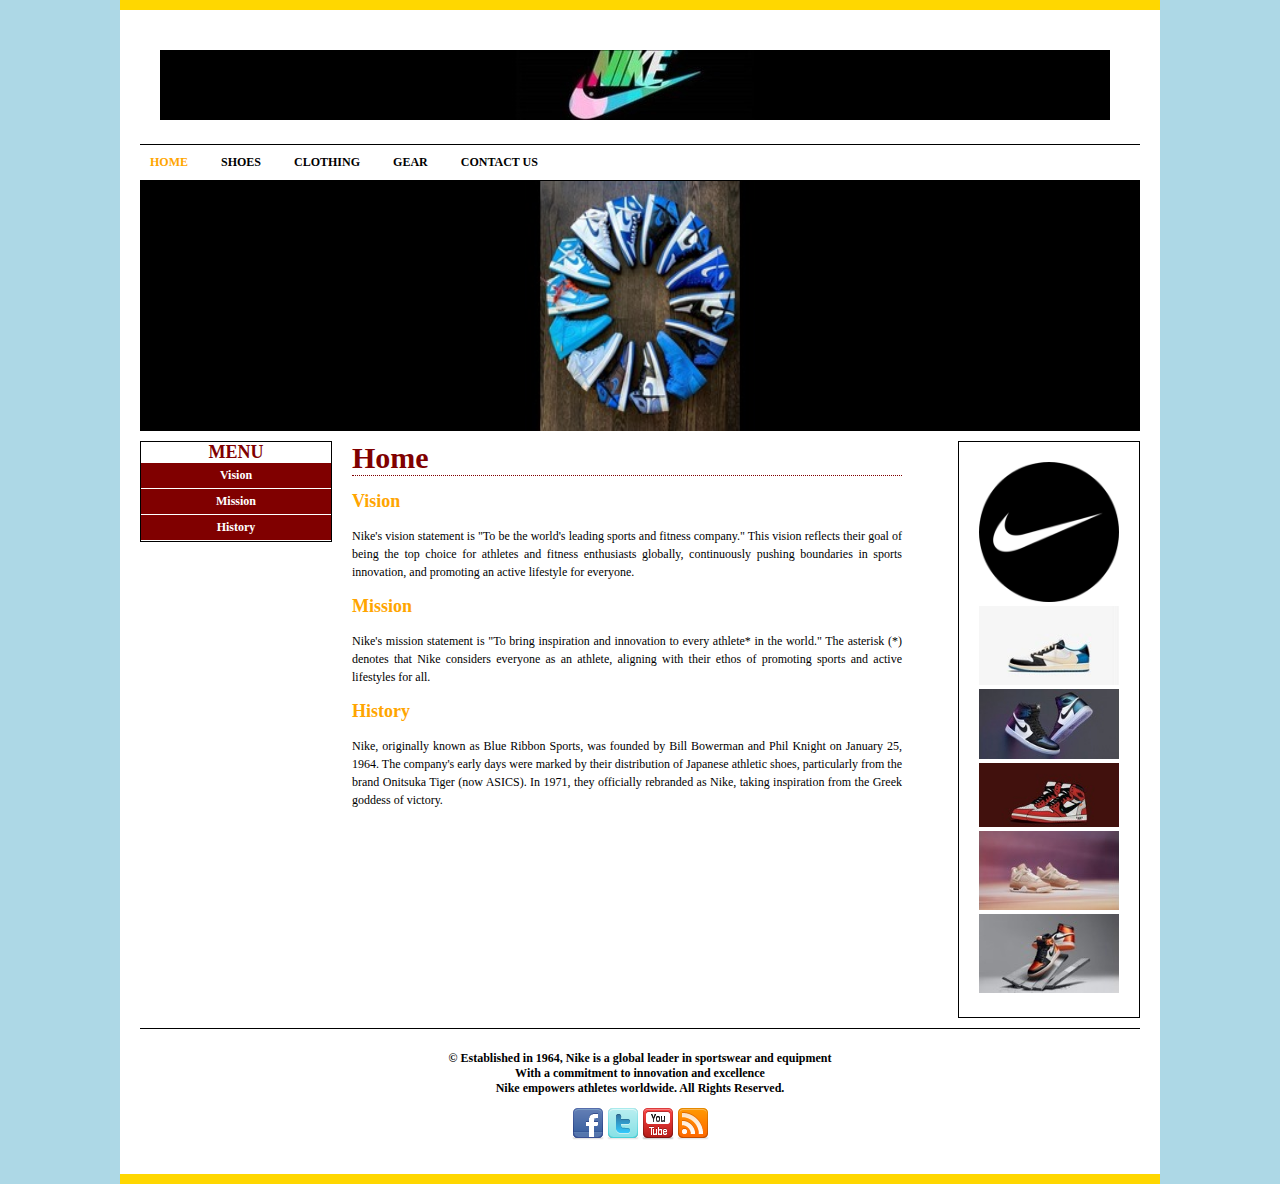
<file: index.html>
<!DOCTYPE html>
<html>
<head>
	<meta charset="utf-8">
	<meta name="viewport" content="width=device-width, initial-scale=1">
	<title>Home - Marinduque State College</title>
	<link rel="stylesheet" type="text/css" href="css/design.css">
	<link rel="icon" type="image/x-icon" href="/images/icons/youtube.png">


</head>
<body>
	<div class="wrapper">
		<div class="header">
			<img src="images/OIPS.jpg">
		</div>
		<div class="nav">
			<ul>
				<li><a href="index.html" class="active">Home</a></li>
				<li><a href="">Shoes</a></li>
				<li><a href="">Clothing</a></li>
				<li><a href="">Gear</a></li>
				<li><a href="html/contacts.html">Contact Us</a></li>
			</ul>
		</div>
		<div class="banner">
			<img src="images/ganda.jpg">
		</div>
		<div class="main">
			<div class="left-side-bar">
				<h2>Menu</h2>
				<ul>
					<li><a href="#vision">Vision</a></li>
					<li><a href="#mission">Mission</a></li>
					<li><a href="#history">History</a></li>
				</ul>
			</div>
			<div class="content">
				<h1>Home</h1>
				<h2 id="vision">Vision</h2>
				<p>Nike's vision statement is "To be the world's leading sports and fitness company." This vision reflects their goal of being the top choice for athletes and fitness enthusiasts globally, continuously pushing boundaries in sports innovation, and promoting an active lifestyle for everyone.</p>

				<h2 id="mission">Mission</h2>
				<p>Nike's mission statement is "To bring inspiration and innovation to every athlete* in the world." The asterisk (*) denotes that Nike considers everyone as an athlete, aligning with their ethos of promoting sports and active lifestyles for all.</p>

				<h2 id="history">History</h2>
				<p>Nike, originally known as Blue Ribbon Sports, was founded by Bill Bowerman and Phil Knight on January 25, 1964. The company's early days were marked by their distribution of Japanese athletic shoes, particularly from the brand Onitsuka Tiger (now ASICS). In 1971, they officially rebranded as Nike, taking inspiration from the Greek goddess of victory.</p>

			</div>
			<div class="right-side-bar">
				<ul>
					<li><img src="images/nike.png"></li>
					<li><img src="images/side-bars/nk6.jpg"></li>
					<li><img src="images/side-bars/nk1.jpg"></li>
					<li><img src="images/side-bars/nk2.jpg"></li>
					<li><img src="images/side-bars/nk4.jpg"></li>
					<li><img src="images/side-bars/nk5.jpg"></li>
				</ul>
			</div>
			<div class="footer">
				<p>&copy; Established in 1964, Nike is a global leader in sportswear and equipment <br> With a commitment to innovation and excellence <br> Nike empowers athletes worldwide. All Rights Reserved.</p>
				<a href="https://www.facebook.com"><img src="images/icons/facebook.png"></a>
				<a href="https://www.x.com"><img src="images/icons/twitter.png"></a>
				<a href="https://www.youtube.com"><img src="images/icons/youtube.png"></a>
				<a href="https://www.rss.com"><img src="images/icons/rss.png"></a>
			</div>
		</div>
	</div>
</body>
</html>
</file>
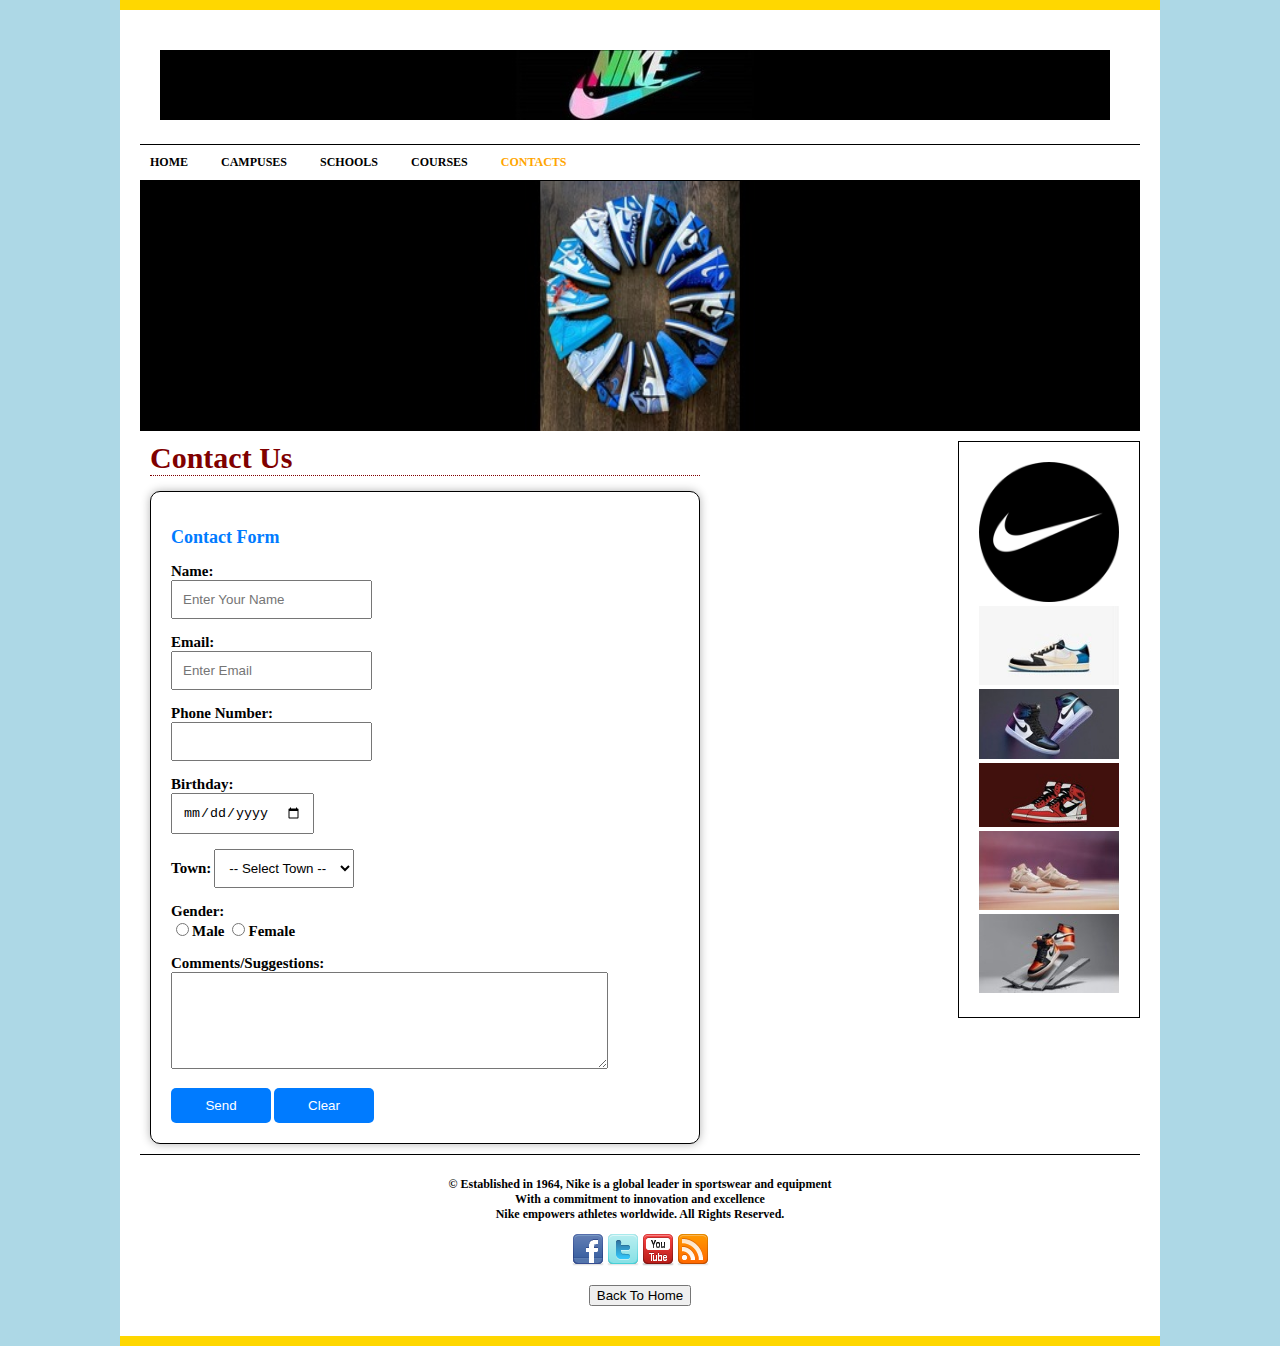
<file: html/contacts.html>
<!DOCTYPE html>
<html>
<head>
	<meta charset="utf-8">
	<meta name="viewport" content="width=device-width, initial-scale=1">
	<title>Contacts - Marinduque State College</title>
	<link rel="stylesheet" type="text/css" href="../css/design.css">
	<!--<link rel="icon" type="image/x-icon" href="/images/icons/youtube.png">-->


</head>
<body>
	<div class="wrapper">
		<div class="header">
			<img src="../images/OIPS.jpg">
		</div>
		<div class="nav">
			<ul>
				<li><a href="../index.html">Home</a></li>
				<li><a href="">Campuses</a></li>
				<li><a href="">Schools</a></li>
				<li><a href="">Courses</a></li>
				<li><a href="contacts.html" class="active">Contacts</a></li>
			</ul>
		</div>
		<div class="banner">
			<img src="../images/ganda.jpg">
		</div>
		<div class="main">
			<div class="content">
				<h1 id="pageTitle" onclick="changeText()">Contact Us</h1>

				<form name="contactForm" method="post" action="sent.php">
					<h2 id="">Contact Form</h2>
					<label>Name:</label><br>
					<input type="text" id="txtName" name="txtName" placeholder="Enter Your Name" required="required"><br><br>

					<label>Email:</label><br>
					<input type="email" name="txtEmail" id="txtEmail" placeholder="Enter Email"><br><br>

					<label>Phone Number:</label><br>
					<input type="phone" name="txtPhone" id="txtPhone" ><br><br>


                    <label>Birthday:</label><br>
                    <input type="date" name="txtBDay" id="txtBDay" required placeholder=""Select Birthday"><br><br>


					<label>Town:</label>
					<select name="sltTown" id="sltTown">
						<option disabled selected>-- Select Town --</option>
						<option>Boac</option>
						<option>Sta.Cruz</option>
						<option>Gasan</option>
						<option>Buenavista</option>
						<option>Torrijos</option>
						<option>Mogpog</option>
					</select><br><br>

					<label>Gender:</label><br>
					<input type="radio" name="rdGender" id="rdMale"><label>Male</label>
					<input type="radio" name="rdGender" id="rdFemale"><label>Female</label><br><br>

					<label>Comments/Suggestions:</label><br>
					<textarea rows="5" cols="50" name="txtComments" id="txtComments"></textarea><br><br>

					<input type="submit" name="btnSend" id="btnSend" value="Send" onclick="displayMsg()">
					<input type="reset" id="btnClear" name="btnClear" value="Clear">

				</form>

			</div>
			<div class="right-side-bar">
				<ul>
					<li><img src="../images/nike.png"></li>
					<li><img src="../images/side-bars/nk6.jpg"></li>
					<li><img src="../images/side-bars/nk1.jpg"></li>
					<li><img src="../images/side-bars/nk2.jpg"></li>
					<li><img src="../images/side-bars/nk4.jpg"></li>
					<li><img src="../images/side-bars/nk5.jpg"></li>
				</ul>
			</div>
			<div class="footer">
				<p>&copy; Established in 1964, Nike is a global leader in sportswear and equipment <br> With a commitment to innovation and excellence <br> Nike empowers athletes worldwide. All Rights Reserved.</p>
				<a href="https://www.facebook.com"><img src="../images/icons/facebook.png"></a>
				<a href="https://www.x.com"><img src="../images/icons/twitter.png"></a>
				<a href="https://www.youtube.com"><img src="../images/icons/youtube.png"></a>
				<a href="https://www.rss.com"><img src="../images/icons/rss.png"></a>
				<br><br>
				<button onclick="GoBackHome()">Back To Home</button>
			</div>
		</div>
	</div>
</body>
</html>
</file>
<file: css/design.css>
/*External CSS*/

body{
	background-color: lightblue;
	font-family: Century Gothic;
	font-size: 12px;
	margin: 0;
	padding: 0;
}
.wrapper{
	background-color: white;
	width: 1000px;
	margin: 0 auto;
	padding: 20px;
	border-top: 10px solid gold;
	border-bottom: 10px solid gold;
}
.header{
	padding: 20px;
}
.nav{
	border-top: 1px solid black;
	border-bottom: 1px solid black;
}
.nav ul{
	margin: 0;
	padding: 10px 0;
}
.nav ul li{
	list-style-type: none;
	display: inline-block;
}
.nav ul li a{
	text-decoration: none;
	color: black;
	text-transform: uppercase;
	font-weight: bold;
	margin-right: 10px;
	padding: 10px;
}
.nav ul li a.active{
	color: orange;
}
.nav ul li a:hover{
	/*text-decoration: underline;*/
	color: #FFFFFF;
	border: 1px solid black;
	background-color: maroon;
	/*border-radius: 5px;*/
}
.banner{
	width: 100%;
	height: 250px;
}
.banner img{
	width: 100%;
	height: 250px;
}
.main{
	min-height: 500px;
}
.left-side-bar{
	width: 190px;
	float: left;
	border: 1px solid black;
	min-height: 50px;
	margin: 10px 10px 10px 0;
}
.left-side-bar h2{
	margin: 0;
	padding: 0;
	text-align: center;
	text-transform: uppercase;
	color: maroon;
}
.left-side-bar ul{
	list-style-type: none;
	margin: 0;
	padding: 0;
}
.left-side-bar ul li{
	margin: 0;
	text-align: center;
	border-bottom: 1px solid white;
}
.left-side-bar ul li a{
	display: block;
	width: 100%;
	padding: 5px 0;
	text-decoration: none;
	font-weight: bold;
	color: white;
	background-color: maroon;
}
.left-side-bar ul li a:hover{
	color: gold;
}
.content{
	width: 550px;
	float: left;
	min-height: 500px;
	margin: 10px;
}
.content h1{
	padding: 0;
	margin: 0;
	color: maroon;
	font-size: 30px;
	border-bottom: 1px dotted; black;
}
.content h2{
	color: orange;
}
.content p{
	text-align: justify;
	line-height: 1.5;
}
.right-side-bar{
	width: 180px;
	float: right;
	border: 1px solid black;
	min-height: 50px;
	margin: 10px 0 10px 10px;
}
.right-side-bar ul{
	margin: 0;
	padding: 20px;
}
.right-side-bar ul li{
	list-style-type: none;
}
.right-side-bar ul li img{
	width: 100%;
}

.footer{
	clear: both;
	border-top: 1px solid black;
	padding: 10px;
	text-align: center;
}
.footer p{
	font-weight: bold;
}
.footer img{
	padding: 0;
	margin: 0;
}

/*Contacts*/
.content form h2{
	color: #007bff;
}
form{
	margin-top: 15px;
	background-color: white;
	border: 1px solid black;
	border-radius: 10px;
	box-shadow: 0 0 10px rgba(0, 0, 0, 0.3);
	padding: 20px;
}
form input, form select, form textarea{
	padding: 10px;
}
form label{
	font-size: 15px;
	font-weight: bold;
}
input[type="submit"],
input[type="reset"]{
	width: 100px;
	background-color: #007bff;
	border: none;
	color: #fff;
	border-radius: 5px;
	cursor: pointer;
}

input[type="submit"]:hover,
input[type="reset"]:hover{
	background-color: #0056b3;
}
#clFavColor{
	padding: 0px;
}
</file>
